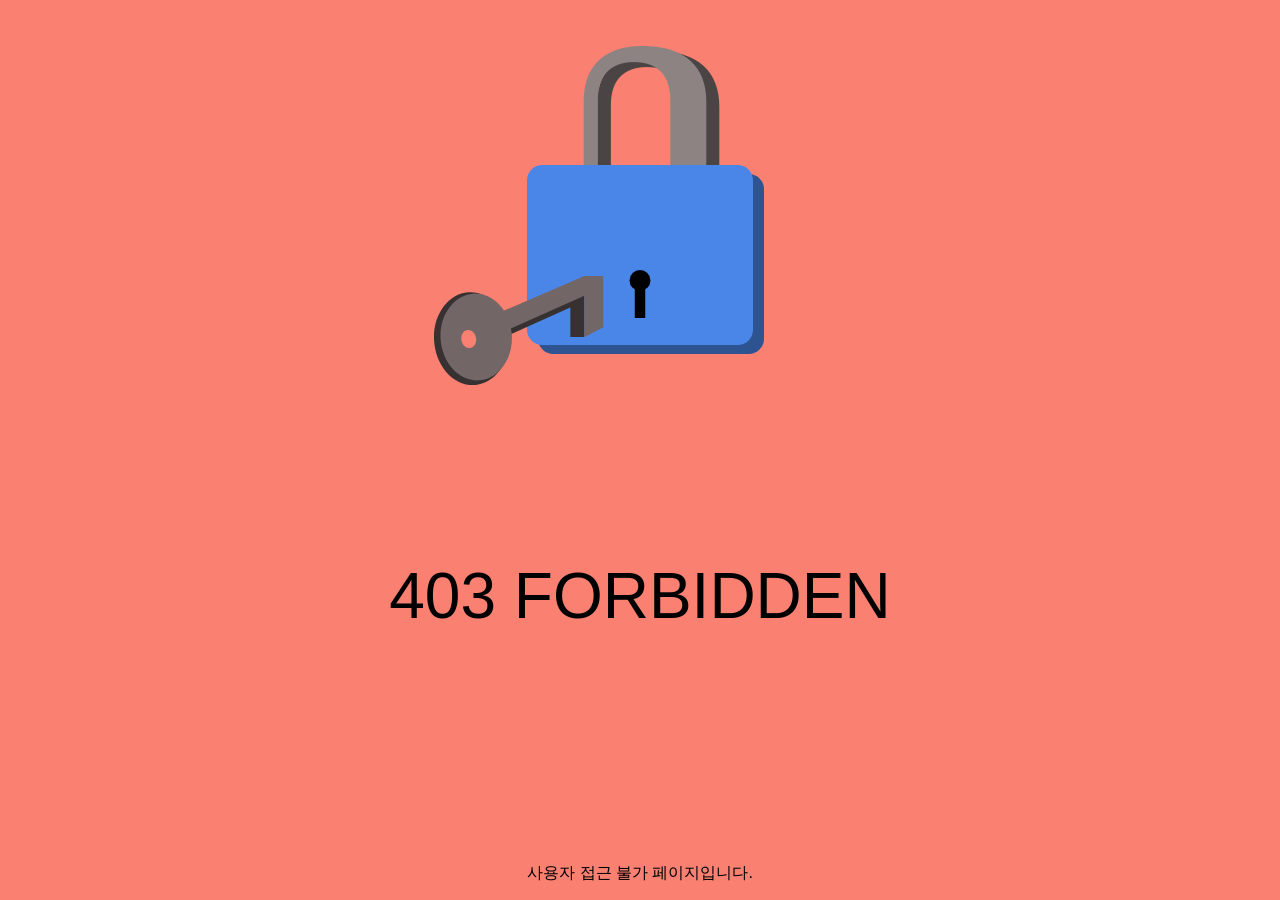
<file: src/main/resources/static/forbidden.html>
<!DOCTYPE html>
<html lang="en">
<head>
    <meta charset="UTF-8">
    <title>접근 불가</title>
    <style>
        html,body{
            margin:0;
            padding:0;
            display:flex;
            justify-content:center;
            align-items:center;
            background-color:salmon;
            font-family:"Quicksand", sans-serif;

        }

        #container_anim{
            position:relative;
            width:100%;
            height:70%;
        }

        #key{
            position:absolute;
            top:77%;
            left:-33%;
        }

        #text{
            font-size:4rem;
            position:absolute;
            top:55%;
            width:100%;
            text-align:center;
        }

        #credit{
            position:absolute;
            bottom:0;
            width:100%;
            text-align:center;
            bottom:
        }

        a{
            color: rgb(115,102,102);
        }
    </style>
    <script>
        var lock = document.querySelector('#lock');
        var key = document.querySelector('#key');


        function keyAnimate(){
            dynamics.animate(key, {
                translateX: 33
            }, {
                type:dynamics.easeInOut,
                duration:500,
                complete:lockAnimate
            })
        }


        function lockAnimate(){
            dynamics.animate(lock, {
                rotateZ:-5,
                scale:0.9
            }, {
                type:dynamics.bounce,
                duration:3000,
                complete:keyAnimate
            })
        }


        setInterval(keyAnimate, 3000);
    </script>
</head>
<body>
<div id="container_anim">
    <div id="lock" class="key-container">
        <?xml version="1.0" standalone="no"?><!-- Generator: Gravit.io --><svg xmlns="http://www.w3.org/2000/svg" xmlns:xlink="http://www.w3.org/1999/xlink" style="isolation:isolate" viewBox="317.286 -217 248 354" width="248" height="354"><g><path d="M 354.586 -43 L 549.986 -43 C 558.43 -43 565.286 -36.144 565.286 -27.7 L 565.286 121.7 C 565.286 130.144 558.43 137 549.986 137 L 354.586 137 C 346.141 137 339.286 130.144 339.286 121.7 L 339.286 -27.7 C 339.286 -36.144 346.141 -43 354.586 -43 Z" style="stroke:none;fill:#2D5391;stroke-miterlimit:10;"/><g transform="matrix(-1,0,0,-1,543.786,70)"><text transform="matrix(1,0,0,1,0,234)" style="font-family:'Quicksand';font-weight:700;font-size:234px;font-style:normal;fill:#4a4444;stroke:none;">U</text></g><g transform="matrix(-1,0,0,-1,530.786,65)"><text transform="matrix(1,0,0,1,0,234)" style="font-family:'Quicksand';font-weight:700;font-size:234px;font-style:normal;fill:#8e8383;stroke:none;">U</text></g><path d="M 343.586 -52 L 538.986 -52 C 547.43 -52 554.286 -45.144 554.286 -36.7 L 554.286 112.7 C 554.286 121.144 547.43 128 538.986 128 L 343.586 128 C 335.141 128 328.286 121.144 328.286 112.7 L 328.286 -36.7 C 328.286 -45.144 335.141 -52 343.586 -52 Z" style="stroke:none;fill:#4A86E8;stroke-miterlimit:10;"/><g><circle vector-effect="non-scaling-stroke" cx="441.28571428571433" cy="63.46153846153848" r="10.461538461538453" fill="rgb(0,0,0)"/><rect x="436.055" y="66.538" width="10.462" height="34.462" transform="matrix(1,0,0,1,0,0)" fill="rgb(0,0,0)"/></g></g></svg>
    </div>

    <div id="key">
        <?xml version="1.0" standalone="no"?><!-- Generator: Gravit.io --><svg xmlns="http://www.w3.org/2000/svg" xmlns:xlink="http://www.w3.org/1999/xlink" style="isolation:isolate" viewBox="232.612 288.821 169.348 109.179" width="169.348" height="109.179"><g><path d=" M 382.96 349.821 L 368.96 349.821 L 368.96 314.821 L 382.96 307.821 L 382.96 349.821 Z " fill="rgb(55,49,49)"/><path d=" M 292.134 354.827 L 379.96 315.39 L 379.96 305.547 L 292.134 343.094 L 292.134 354.827 Z " fill="rgb(55,49,49)"/><path d=" M 280.96 340.109 L 401.96 288.821 L 401.96 340.109 L 382.96 349.972 L 382.96 308.547 L 265.96 360.821 L 259.96 349.972 L 280.96 340.109 Z " fill="rgb(115,102,102)"/><path d=" M 401.96 288.821 L 382.96 288.821 L 280.96 332.821 L 292.134 340.109 L 401.96 288.821 Z " fill="rgb(115,102,102)"/><g><path d=" M 232.755 354.125 C 230.958 328.501 246.297 306.519 266.988 305.068 C 287.679 303.617 305.937 323.243 307.734 348.867 C 309.531 374.492 294.191 396.473 273.5 397.924 C 252.809 399.375 234.552 379.75 232.755 354.125 Z " fill="rgb(55,49,49)"/><path d=" M 239.241 352.316 C 237.564 328.406 252.144 307.876 271.779 306.499 C 291.414 305.122 308.716 323.416 310.393 347.326 C 312.07 371.236 297.49 391.766 277.855 393.143 C 258.22 394.52 240.917 376.226 239.241 352.316 Z " fill="rgb(115,102,102)"/><path d=" M 260.038 353.084 C 259.196 348.171 261.788 343.621 265.822 342.929 C 269.856 342.238 273.816 345.665 274.658 350.578 C 275.5 355.49 272.909 360.041 268.874 360.732 C 264.84 361.424 260.88 357.997 260.038 353.084 Z " fill="salmon"/></g></g></svg>
    </div>
</div>

<p id="text">403 FORBIDDEN</p>
<p id="credit">사용자 접근 불가 페이지입니다.</a></p>
</body>
</html>
</file>
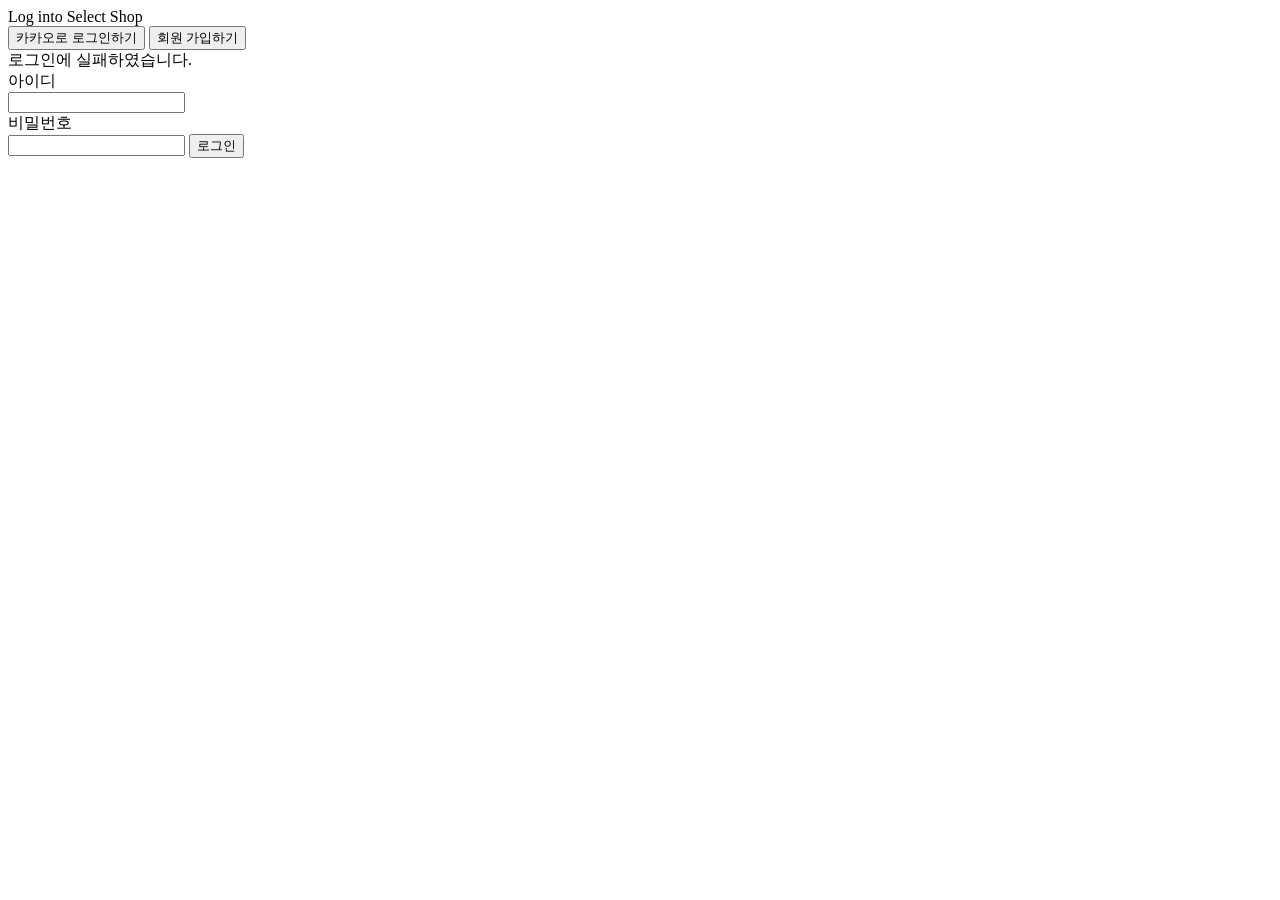
<file: src/main/resources/templates/login.html>
<!doctype html>
<html lang="ko" xmlns="http://www.w3.org/1999/xhtml" xmlns:th="http://www.thymeleaf.org">
<head>
    <!-- Required meta tags -->
    <meta charset="utf-8">
    <meta name="viewport" content="width=device-width, initial-scale=1, shrink-to-fit=no">

    <script src="https://ajax.googleapis.com/ajax/libs/jquery/3.5.1/jquery.min.js"></script>
    <script src="https://cdnjs.cloudflare.com/ajax/libs/popper.js/1.12.9/umd/popper.min.js"
            integrity="sha384-ApNbgh9B+Y1QKtv3Rn7W3mgPxhU9K/ScQsAP7hUibX39j7fakFPskvXusvfa0b4Q"
            crossorigin="anonymous"></script>
    <script src="https://maxcdn.bootstrapcdn.com/bootstrap/4.0.0/js/bootstrap.min.js"
            integrity="sha384-JZR6Spejh4U02d8jOt6vLEHfe/JQGiRRSQQxSfFWpi1MquVdAyjUar5+76PVCmYl"
            crossorigin="anonymous"></script>

    <title>로그인 페이지</title>
</head>
<body>
<div id="login-form">
    <div id="login-title">Log into Select Shop</div>
    <button id="login-kakao-btn" onclick="location.href='https://kauth.kakao.com/oauth/authorize?client_id=e5f1d3ffd1d48274dc877bd9b20db51c&redirect_uri=http://localhost:8080/user/kakao/callback&response_type=code'">
        카카오로 로그인하기
    </button>
    <button id="login-id-btn" onclick="location.href='/user/signup'">
        회원 가입하기
    </button>
    <div th:if="${loginError}" class="alert alert-danger" role="alert">로그인에 실패하였습니다.</div>
    <form action="/user/login" method="post">
        <div class="login-id-label">아이디</div>
        <input type="text" name="username" class="login-input-box">

        <div class="login-id-label">비밀번호</div>
        <input type="password" name="password" class="login-input-box">

        <button id="login-id-submit">로그인</button>
    </form>
</div>
</body>
</html>
</file>
